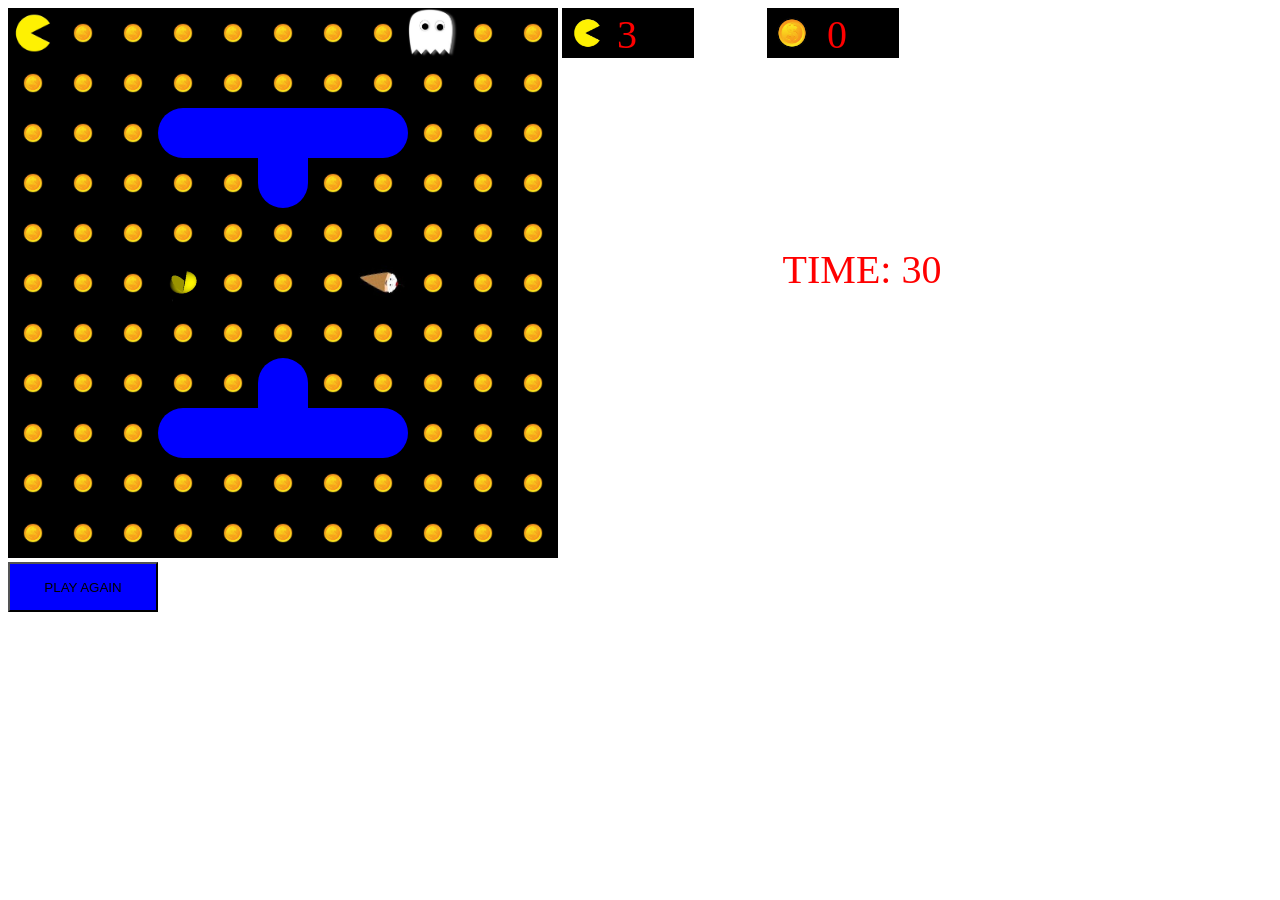
<file: pacman/index.html>
<html>
<head>
<title>Pacman</title>
<style>
button {
	background-color: blue;
	color: black;
	width: 150px;
	height: 50px;
}
</style>
</head>
<body>
	<canvas id="canvas" width="550" height="550"></canvas>
	<canvas id="canvas2" width="600" height="550"></canvas>
	<img id="pacman" src="pacman2.jpeg">
	<img id="pacmanLife" src="pacmanLife.jpeg">
	<img id="bad1" src="bad6.jpeg">
	<img id="coin" src="coin.jpeg">
	<img id="iceCream" src="ice-cream.jpeg">
	<button onclick="start()">PLAY AGAIN</button>
	<script src="jquery.js"></script>
	<script src="pacman.js"></script>
</body>
</html>
<html>
</file>
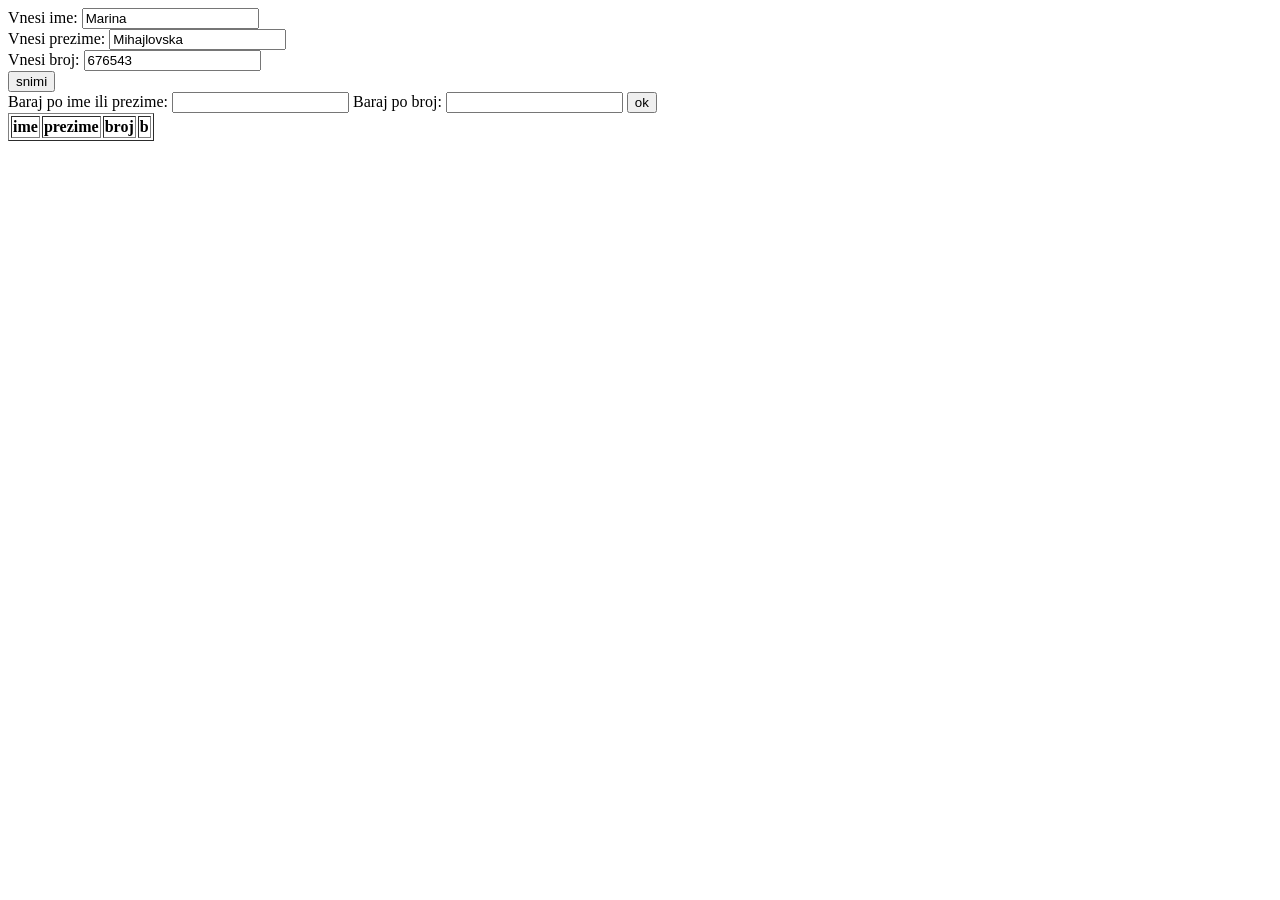
<file: imenik.html>
<html>
	<head>
		<title>Telefonski imenik</title>
	</head>
	<body>
		Vnesi ime:
		<input type="text" id="i" value="Marina"/><br>
		Vnesi prezime:
		<input type="text" id="p" value = "Mihajlovska"/><br>
		Vnesi broj:
		<input type="text" id="b" value ="676543" /><br>
		<input type="button" value = "snimi" onclick = "konstrukcija();"/>
		</br>
		Baraj po ime ili prezime:
		<input type="text" id ="filter"/>
		Baraj po broj:
		<input type="text" id ="filterBr"/>
		<input type="button" value = "ok" onclick = "filtrira();"/>

<table border="1">
<tr><th>ime</th><th>prezime</th><th>broj</th><th>b</th></tr>
<tbody id="redicite"></tbody>
</table>		
		<script>
			
			var prethodnoSnimeno = localStorage.snimenoto;
			imenik = prethodnoSnimeno ? JSON.parse(prethodnoSnimeno) : [];

			function konstrukcija(){
				var ime = val('i');
				var prezime = val('p');
				var broj = val('b');
				
				var podatoci = {imeto:ime || '?',prezimeto:prezime || '?',brojot:broj || '?'};
				imenik.push(podatoci);
				snimi();
				precrtaj();
			}
			
			function elem(id){
				return document.getElementById(id);
				
			}
			
			function val(id){
				return elem(id).value;
			}

			function snimi() {
				localStorage.snimenoto = JSON.stringify(imenik);
			}

			function precrtaj() {
				var html = '';
				for (var i = 0; i < imenik.length; i++) {
					var pr = imenik[i];
					html += prikazi(i,pr);
				}
				elem('redicite').innerHTML = html;
			}

			function td(s) { 
				return '<td>' + s + '</td>';
			}

			function prikazi(i,pr){
				var brisiDugme = ' <button onclick="brisi(' + i + ');">x</button>';
				return '<tr>' + td(pr.imeto) + td(pr.prezimeto)+ td(pr.brojot)+ td(brisiDugme) + '</tr>';
			}
		
			function filtrira(){
				elem('redicite').innerHTML = '';
				var filter = val('filter');
				var filterBroj = val('filterBr');
				for(var j = 0; j < imenik.length;j++){
					var pr = imenik[j];
					var a = pr.prezimeto.substring(0,filter.length);
					var b = pr.brojot.substring(0,filterBroj.length);
					var c = pr.imeto.substring(0,filter.length);
					if((a == filter || c == filter) && b == filterBroj){
					elem('redicite').innerHTML += prikazi(j,pr);	
					}
				}
			}

			function brisi(n) {
				imenik.splice(n,1);	
				snimi();				
				precrtaj();
			}

			precrtaj();

		</script>
	</body>
</html>
</file>
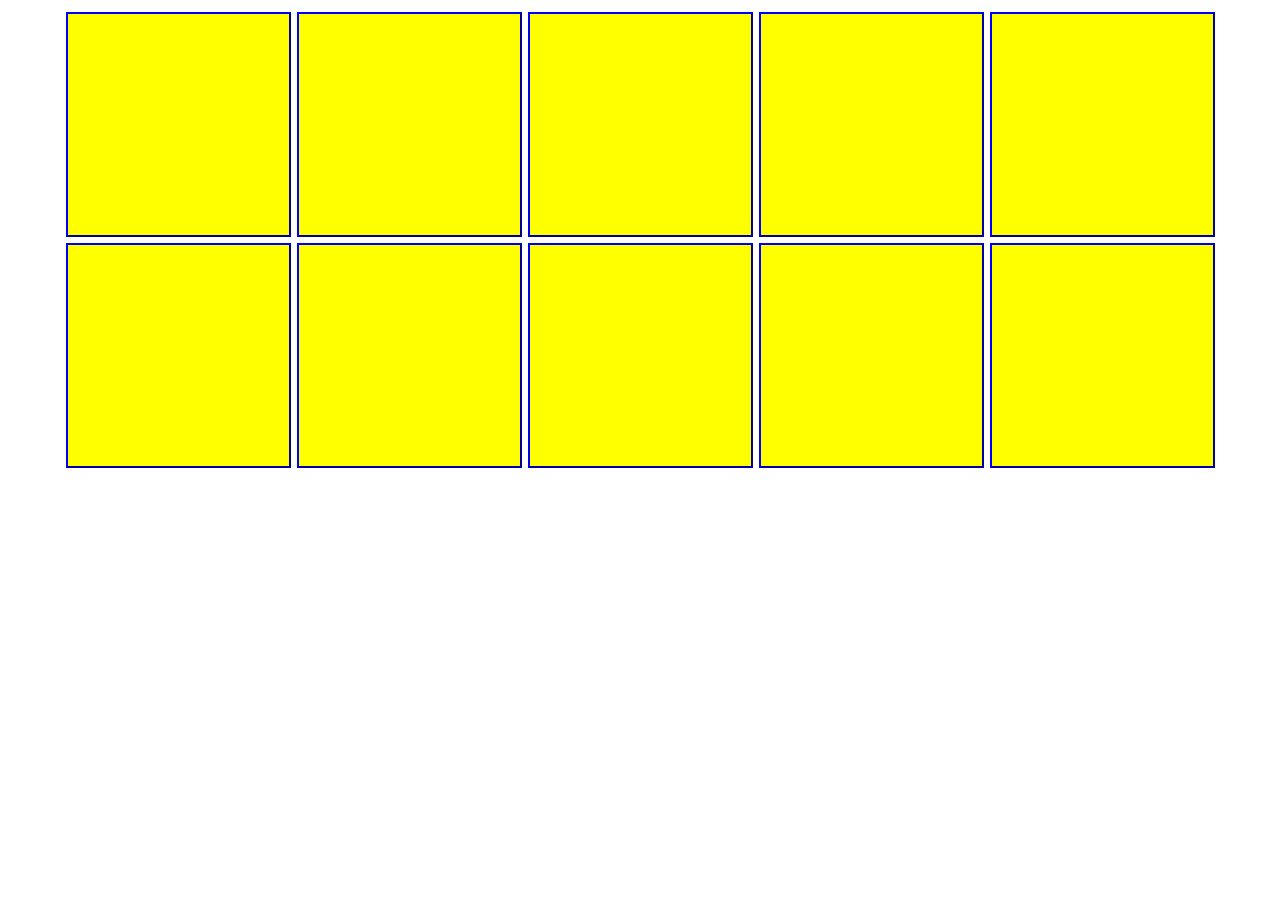
<file: Memory.html>
<html> 
	<head>
		<title>Memory</title>
		<style>
			button.d {
			width:225px;
			height:225px;
			margin:1px;		
			border-color:blue;
			background:yellow;
			color:red;
			
			}
			
		</style>
	</head>
	<body>
		<script language="javascript">

			function koePoleDaBrisi(pole){
				var broj = pole.id[1];
				if(broj == 1 || broj == 8){
					brisi("prvo","osmo");
	  		  	}else if(broj == 2 || broj == 4){
   					brisi("vtoro","cetvrto");	
  				}else if(broj == 3 || broj == 7){
   					brisi("treto","sedmo");	
  				}else if(broj == 5 || broj == 9 ){
   					brisi("petto","deveto");	
  				}else{
  					brisi("sesto","deseto");	
  				}
			}
	
			function brisi(pole1,pole2){
				document.getElementById(pole1).innerHTML = '';
				document.getElementById(pole2).innerHTML = '';
			}		
			
			var prethodno = null;
			var vkupno = 0;
			function klikna(dugme) {
				var broj = dugme.id[1];
  				var slika;
  				if(broj == 1 || broj == 8){
					slika=5;
  				}else if(broj == 2 || broj == 4){
   					slika=6;
  				}else if(broj == 3 || broj == 7){
   					slika=7;
  				}else if(broj == 5 || broj == 9 ){
   					slika=8;
  				}else{
  					slika=10;
  				}	
  				dugme.innerHTML='<img src="slika' + slika + '.jpeg">';
   
  				if (prethodno != null) {
  					if (dugme.innerHTML == prethodno.innerHTML){
						function iscezniSega(){
							koePoleDaBrisi(dugme);	
						}
						setTimeout(iscezniSega,500);
						vkupno = vkupno + 1;
						if(vkupno == 5){
							alert('Cestitki, ja pominavte stazata');
							meni();						
						} else {
							function kraj() {
					  			alert('Vi istece vremeto, obidete se povtorno');
								restart();					  		}
							setTimeout(kraj, 30000);
						}
  					} else {
	  	    				var d2 = prethodno;
  						var d1 = dugme;
  	    					function zatvori() {
					  	      d1.innerHTML='';
					  	      d2.innerHTML='';
					  	}
  	    					setTimeout(zatvori, 500);
				  	}
						prethodno = null;	
  				} else {
    					prethodno = dugme;
  				}
			}
		</script>
<table align="center">
<tr>
	
	<td id = "prvo"> <button id="b1"   class="d"  onclick="klikna(this)"> </button> </td>
	<td id = "vtoro"> <button id="b2"   class="d"  onclick="klikna(this)"> </button> </td>
	<td id = "treto"> <button id="b3"   class="d"  onclick="klikna(this)"> </button> </td>
	<td id = "cetvrto"> <button id="b4"   class="d"  onclick="klikna(this)"> </button> </td>
	<td id = "petto"> <button id="b5"   class="d"  onclick="klikna(this)"> </button> </td>
</tr>
<tr>
	<td id = "sesto"> <button id="b6"   class="d"  onclick="klikna(this)"> </button> </td>
	<td id = "sedmo"> <button id="b7"   class="d"  onclick="klikna(this)"> </button> </td>
	<td id = "osmo"> <button id="b8"   class="d"  onclick="klikna(this)"> </button> </td>
	<td id = "deveto"> <button id="b9"   class="d"  onclick="klikna(this)"> </button> </td>
	<td id = "deseto"> <button id="b0"  class="d"  onclick="klikna(this)"> </button> </td>

</tr></table>	
        <div id="d1"></div>		
	<div id="d2"></div>
	<div id="d3"></div>
	<div id="d4"></div>
	<div id="d5"></div>		
	<div id="d6"></div>
	<div id="d7"></div>
	<div id="d8"></div>
	<div id="d9"></div>
	<div id="d10"></div>			
	</body>
</html>
</file>
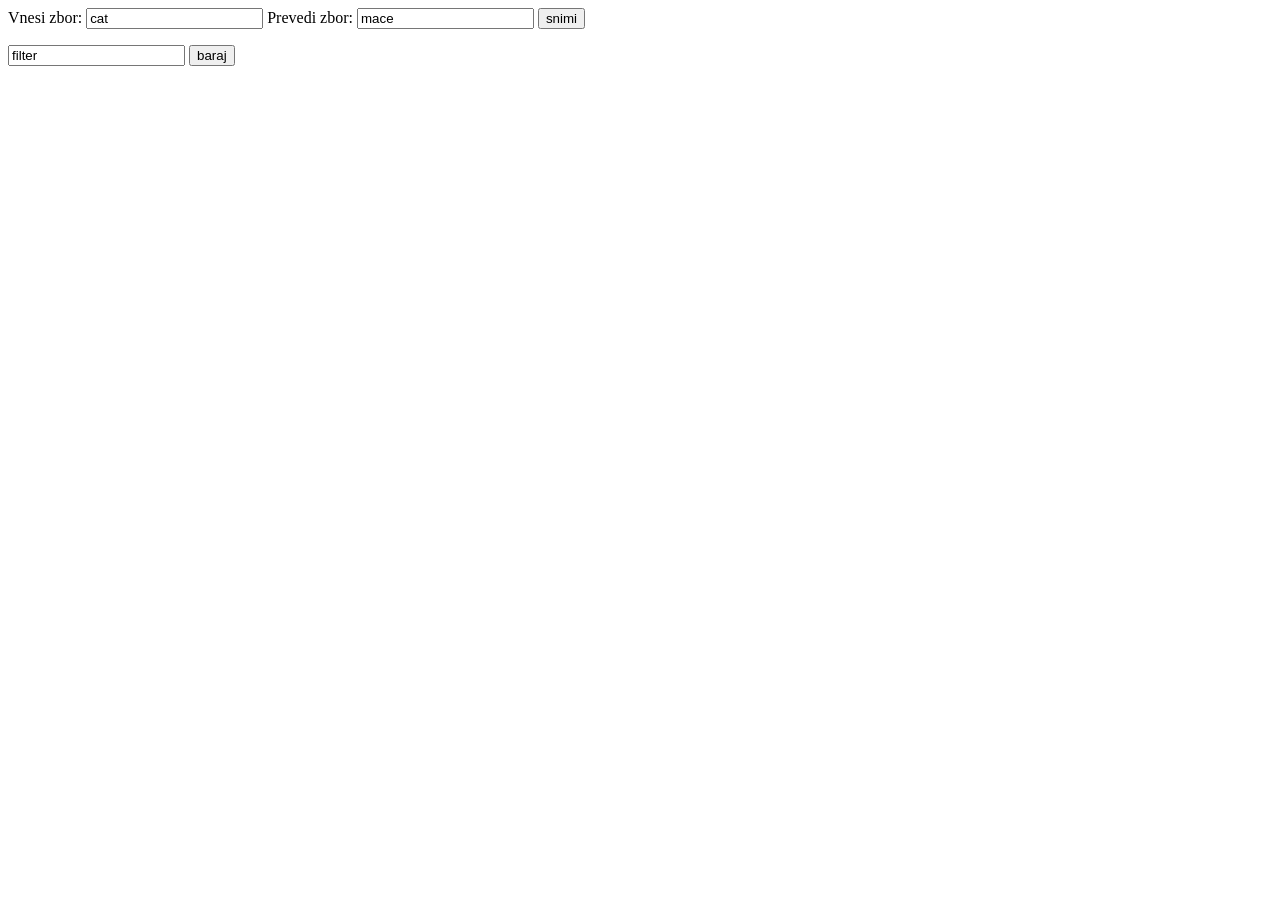
<file: recnik.html>
<html>
	<head>
		<title>Recnik</title>
	</head>
	<body>
		<form>
			Vnesi zbor:
			<input type="text" value="cat" id="angliski"/>
			Prevedi zbor:
			<input type="text" value="mace" id="makedonski"/>
			<input type="button" value="snimi" onclick="dodaj();"/>	
		</form>
		<form>
			<input type="text" value ="filter" id="filter"/>
			<input type="button" value="baraj" onclick="filtrira();"/>
		</form>	
		<form>
			<div id="pole">
		</form>	
		<script>
			
			var prethodnoSnimeno = localStorage.snimeno;

			recnik = prethodnoSnimeno ? JSON.parse(prethodnoSnimeno) : [];

			function dodaj(){
				var vnesenZbor = document.getElementById('angliski').value;
				var prevedenZbor = document.getElementById('makedonski').value;
				var prevod = {vneseniotZbor:vnesenZbor,prevedeniotZbor:prevedenZbor};
				recnik.push(prevod);
				snimi();
				prikazi();
			}		
			

			function snimi() {
				localStorage.snimeno = JSON.stringify(recnik);
			}

			function prikazi() {
				var html = '';
				for (var i=0; i < recnik.length; i++) {
					var z = recnik[i];
					if (z) {
						var redica = z.vneseniotZbor + '-' + z.prevedeniotZbor;
						var brisiDugme = ' <button onclick="brisi(' + i + ');">x</button>';					
						html += '<p>' + redica + brisiDugme + '</p>';
					}
				}
				document.getElementById('pole').innerHTML = html;
			}
					
			function filtrira(){
				var html ='';
				var filter = document.getElementById('filter').value;
				for(var i = 0; i < recnik.length; i++){
					var z = recnik[i];
					if (z) {
						if(recnik[i].vneseniotZbor == filter || recnik[i].prevedeniotZbor == filter){
							var redica = z.vneseniotZbor + '-' + z.prevedeniotZbor;
							var brisiDugme = ' <button onclick="brisi(' + i + ');">x</button>';					
							html = '<p>' + redica + brisiDugme + '</p>';
							document.getElementById('pole').innerHTML = html;	
						}
					}
				}
			}

			function brisi(n) {
				delete recnik[n];
				snimi();				
				prikazi();
			}
			prikazi();
			
		</script>
	</body>		
</html>
</file>
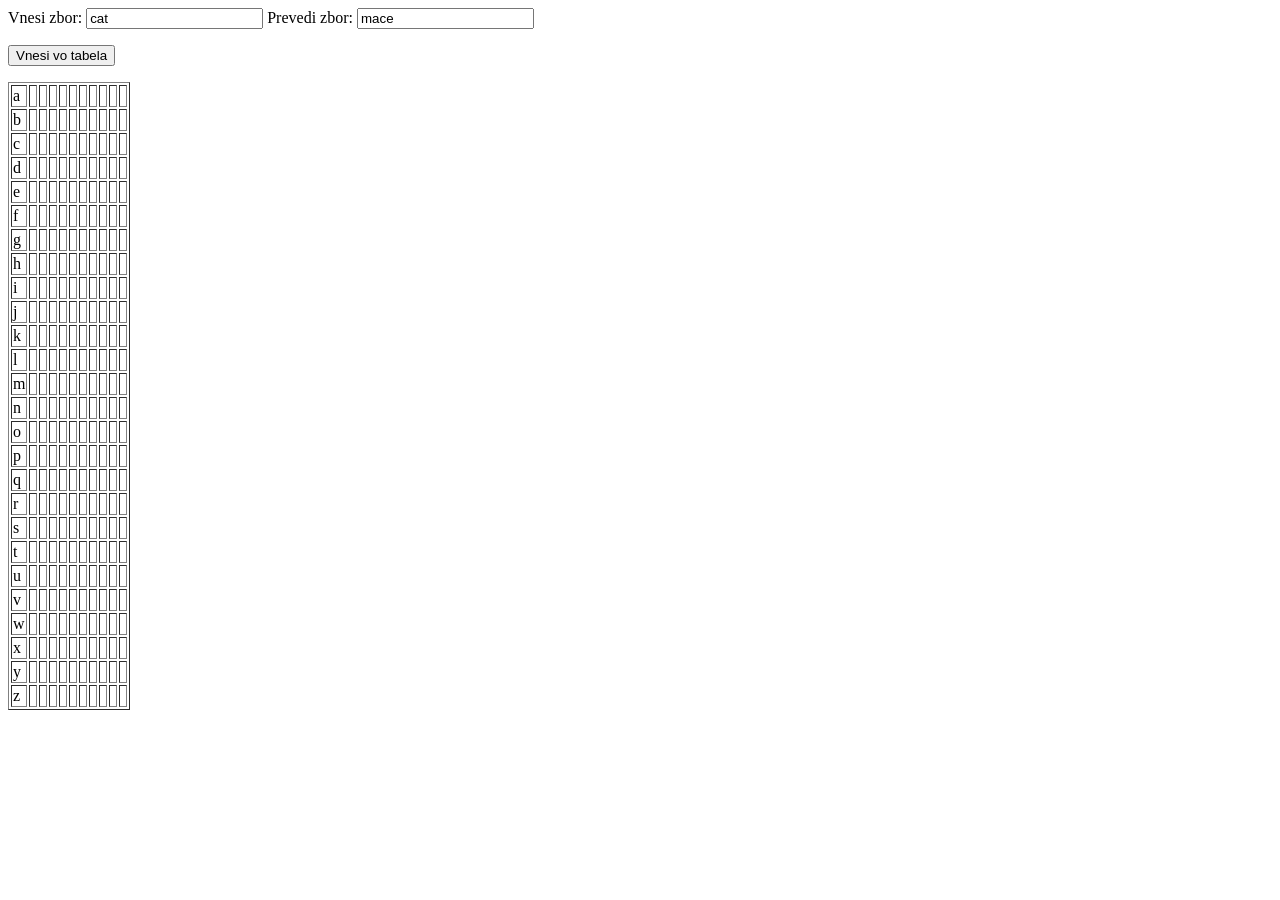
<file: recnik2.html>
<html>
	<head>
		<title>Recnik po azbucen redosled</title>
	<head>
	<body>
		<form>
			Vnesi zbor:
			<input type="text" value="cat" id="makedonskiZbor"/>
			Prevedi zbor:
			<input type="text" value="mace" id="angliskiZbor"/>
		</form>
		<form>
			<input type="button" value="Vnesi vo tabela" onclick="prevedi();"/>
		</form>	
		<form>
			<div id="mesto">
		</form>	
		<script>
			function tabela1(){
				document.write('<table border="1">');
				for(var bukva = 97;bukva < 123;bukva++){	
					document.write('<tr>');
					document.write('<td>' + String.fromCharCode(bukva) + '</td>');	
					for(var kol = 0;kol < 10;kol++){
						var id = 'pole_' + String.fromCharCode(bukva) +'_' + kol;
						var pole = '<td id="' + id + '">&nbsp</td>';
						document.write(pole);
					}
					document.write('</tr>');
					
				}
				document.write('</table>');
			}
			var prethodnoSnimeno = localStorage.snimenoto;
			prevodi = prethodnoSnimeno ? JSON.parse(prethodnoSnimeno) : [];
			
			function prevedi(){
				 var vnesenZbor = document.getElementById('makedonskiZbor').value;
				 var prevedenZbor = document.getElementById('angliskiZbor').value;
				 var prevod = {vneseniotZbor:vnesenZbor,prevedeniotZbor:prevedenZbor};
				 prevodi.push(prevod);
				 snimi();
				 prikazi();
			}

			function snimi() {
				localStorage.snimenoto = JSON.stringify(prevodi);
			}

			function htmlZaPrevod(pr, broj) {
				var redica =  pr.vneseniotZbor + '-' + pr.prevedeniotZbor;
				var brisiDugme = ' <button onclick="brisi(' + broj + ');">x</button>';					
				return redica + brisiDugme;
			}

			function prikazi() {
				var koloni = {};
				for (var i = 0; i < prevodi.length; i++) {
					var pr = prevodi[i];
					proveri(pr, i, koloni);
				}
			}
			
			function proveri(pr, broj, koloni){
				var bukva = pr.vneseniotZbor[0];
				var kol = koloni[bukva] || 0;
				koloni[bukva] = kol + 1;
				document.getElementById('pole_'+bukva+'_'+kol).innerHTML = htmlZaPrevod(pr, broj);
			}

			function brisi(n) {
				prevodi.splice(n,1);	
				snimi();				
				prikazi();
			}

		tabela1();
		prikazi();
		
		</script>
	</body>		
</html>
</file>
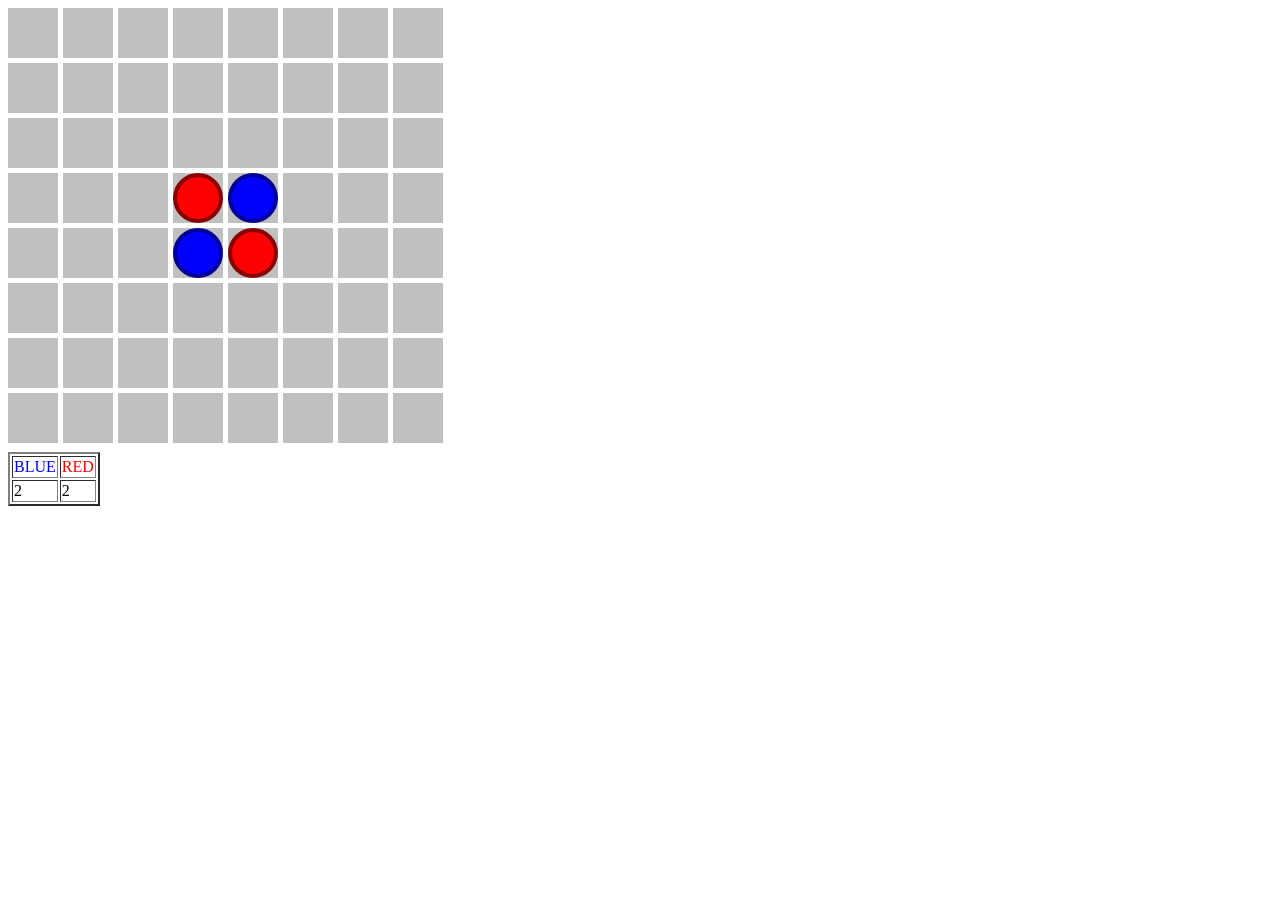
<file: reversi.html>
<html>
		<canvas id="platno" width="440" height="440">
		</canvas>
		<canvas id="platno2" width="800" height="440">
		</canvas>
		<table border="2">
			<tr>
				<td><font color="blue">BLUE</font></td>
				<td><font color="red">RED</font></td>
			</tr>
			<tr>
				<td id="rezSini">2</td>
				<td id="rezCrveni">2</td>	
			</tr>
		</table>
		<script>
var c = document.getElementById('platno');
function klikna(e) {
var x = e.clientX - 8; 
var y = e.clientY - 8;
var kol = Math.floor(x / 55);
var red = Math.floor(y / 55);
sinoIliCrveno(red, kol);
}
c.onmousedown = klikna;
			
			function nacrtaj(red, kol){
				var ctx = c.getContext('2d');
				if(polinja[red][kol] == 0){
					nacrtajPravoagolnik(red, kol, ctx);
				}else if(polinja[red][kol] == 1){
					nacrtajPravoagolnik(red, kol, ctx);
					nacrtajKrug(red, kol, ctx, 'blue', '#000099');
				} else {
					nacrtajPravoagolnik(red, kol, ctx);
					nacrtajKrug(red, kol, ctx, 'red', '#880000');
					
				}
			}

			function nacrtajPravoagolnik(red, kol, ctx){
				ctx.fillStyle = 'silver';
				ctx.fillRect(kol * 55,  red * 55,  50 ,  50);
			}
			
			function nacrtajKrug(red, kol, ctx, boja, granica){
				ctx.beginPath();
     				ctx.arc((kol * 55)+25,  (red * 55)+25,  23,  0,  2 * Math.PI);
      				ctx.fillStyle = boja;
      				ctx.fill();
      				ctx.lineWidth = 4;
      				ctx.strokeStyle = granica; 
      				ctx.stroke();
			}
	
			function vrti(){
				for(var red = 0;red < 8;red++){
					polinja[red] = [];
					for(var kol = 0;kol < 8;kol++){
						dajVrednost(red, kol);
						nacrtaj(red, kol);
					}
				}
			}
			var boja = 1;
			function sinoIliCrveno(red, kol){
				if(polinja[red][kol] == 0){
					if(boja == 1){
						akoBojaESina(red,kol);
					} else if(boja == 2){
						akoBojaECrvena(red,kol);
					}
				}
				vrednostiKraj(red, kol);
			}
			function akoBojaESina(red,kol){
				if(moziDaMrdni()){
					povikuvaSino(red, kol);
					if(polinja[red][kol] == 1){
						boja = 2;
					}else{
						boja = 1;
					}
					if(barajPraznoPole()){
						if(!moziDaMrdni()){
							alert('crvenite ne mozat da mrdnat, na red se sinite.');
							boja = 1;
							if(!moziDaMrdni()){
							vrednostiZaglaviKraj(red,kol);
							}
						}
					}
				}
			}
			function akoBojaECrvena(red,kol){
				if(moziDaMrdni()){
					povikuvaCrveno(red, kol);
					if(polinja[red][kol] == 2){
						boja = 1;
					}else{
						boja = 2;
					}
					if(barajPraznoPole()){
						if(!moziDaMrdni()){
							alert('sinite ne mozat da mrdnat, na red se crvenite.');
							boja = 2;
							if(!moziDaMrdni()){
								vrednostiZaglaviKraj(red,kol);
							}
						}
					}
				}
			}
			function barajPraznoPole(){
				for(var redica = 0;redica < 8;redica++){
					for(var kolona = 0;kolona < 8; kolona++){
						if(polinja[redica][kolona] == 0){
							return true;
						}
					}
				}
			}
			
			function moziDaMrdni(){
				for(var redica = 0;redica < 8;redica++){
					for(var kolona = 0;kolona < 8; kolona++){
						if(polinja[redica][kolona] == 0){
							if(boja == 1){
								if(proverkaKoloni(redica,kolona,1,2) || proverkaRedici(redica,kolona,1,2) || proverkaDijagonali(redica,kolona,1,2)){
									return true;
								}
							} else {
								if(proverkaKoloni(redica,kolona,2,1) || proverkaRedici(redica,kolona,2,1) || proverkaDijagonali(redica,kolona,2,1)){
									return true;
								}
							}
						}			
					}
				}	
			}
			function povikuvaSino(red, kol){
				redici(red, kol, 1, 2);
				koloni(red, kol, 1, 2);
				dijagonali(red, kol, 1, 2);
				
			}
	
			function povikuvaCrveno(red, kol){
				redici(red, kol, 2, 1);
				koloni(red, kol, 2, 1);
				dijagonali(red, kol, 2, 1);
			}

			function vrednostiKraj(red, kol){
				var c2 = document.getElementById('platno2');
				var ctx2 = c2.getContext('2d');
				var x = c2.width / 2;
				var y = c2.height / 2;
				ctx2.font = '30pt Calibri';
				ctx2.textAlign = 'center';
				ctx2.fillStyle = 'blue';
				kraj(red, kol, ctx2, x, y);
			}

			function vrednostiZaglaviKraj(red,kol){
				var c2 = document.getElementById('platno2');
				var ctx2 = c2.getContext('2d');
				var x = c2.width / 2;
				var y = c2.height / 2;
				ctx2.font = '30pt Calibri';
				ctx2.textAlign = 'center';
				ctx2.fillStyle = 'blue';
				zaglaviKraj(red, kol, ctx2, x, y)
			}
			function kraj(red, kol, ctx2, x, y){
				var brojSini = 0;
				var brojCrveni = 0;
				for(var red = 0; red < 8;red++){
					for(var kol = 0; kol < 8;kol++){
						if(polinja[red][kol] == 1){
							brojSini++;
						}else if(polinja[red][kol] == 2){
							brojCrveni++;
						}
					}	
				} 
				document.getElementById('rezSini').innerHTML=brojSini;
				document.getElementById('rezCrveni').innerHTML=brojCrveni;
				proverkaZaPobeda(ctx2, x, y, brojSini, brojCrveni);
			}
			function zaglaviKraj(red, kol, ctx2, x, y){
				var brojSini = 0;
				var brojCrveni = 0;
				for(var red = 0; red < 8;red++){
					for(var kol = 0; kol < 8;kol++){
						if(polinja[red][kol] == 1){
							brojSini++;
						}else if(polinja[red][kol] == 2){
							brojCrveni++;
						}
					}	
				} 
				document.getElementById('rezSini').innerHTML=brojSini;
				document.getElementById('rezCrveni').innerHTML=brojCrveni;
				zaglaviPobeda(ctx2, x, y, brojSini, brojCrveni);
			}
			function proverkaZaPobeda(ctx2, x, y, brojSini, brojCrveni){
				if(brojSini + brojCrveni == 64){
					if(brojSini > brojCrveni){
						ctx2.fillText('CONGRATULATION, BLUE WINS!',  x,  y);
					} else if(brojSini < brojCrveni){
						ctx2.fillText('CONGRATULATION, RED WINS!',  x,  y);
					} else {
						ctx2.fillText('DRAW',  x,  y);
					}
				} 
			}
			
			function zaglaviPobeda(ctx2, x, y, brojSini, brojCrveni){
				if(brojSini + brojCrveni < 64){
					if(brojSini > brojCrveni){
						ctx2.fillText('BLUE WINS!',  x,  y);
					} else if((brojSini < brojCrveni)){
						ctx2.fillText('RED WINS!',  x,  y);
					}else {
						ctx2.fillText('DRAW',  x,  y);
					}
				} 
			}

			function dajVrednost(red, kol){
				if(red == 3 && kol == 3 || red == 4 && kol == 4){
					polinja[red][kol] = 2;
				} else if(red == 3 && kol == 4 || red == 4 && kol == 3){
					polinja[red][kol] = 1;
				} else {
					polinja[red][kol] = 0;
				}
			}
			
			function redici(red, kol, boja1, boja2){
				if(red == 0){
					barajRedica(red, kol, 0, 8, 1, -1, boja1, boja2);
				}else if(red == 7){
					barajRedica(red, kol, 0, 8, -1, 1, boja1, boja2);
				}else{
					barajRedica(red, kol, 0, 8, 1, -1, boja1, boja2);
					barajRedica(red, kol, 0, 8, -1, 1, boja1, boja2);
				}
			}
			function proverkaRedici(redica,kolona,boja1,boja2){
				var r;
				if(redica == 0){
					if(moziRedica(redica, kolona, 0, 8, 1, boja1, boja2)){
						r = true;
					}
				}else if(redica == 7){
					if(moziRedica(redica, kolona, 0, 8, -1, boja1, boja2)){
						r = true;
					}
				}else{
					if(moziRedica(redica, kolona, 0, 8, 1, boja1, boja2)){
						r = true;
					}
					if(moziRedica(redica, kolona, 0, 8, -1, boja1, boja2)){
						r = true;
					}
				}
				if(r == true){
					return true;
				}
			}
			function koloni(red, kol, boja1, boja2){
				if(kol == 0){
					barajKolona(red, kol, 0, 8, 1, -1, boja1, boja2);
				}else if(kol == 7){
					barajKolona(red, kol, 0, 8, -1, 1, boja1, boja2);
				}else{
					barajKolona(red, kol, 0, 8, 1, -1, boja1, boja2);
					barajKolona(red, kol, 0, 8, -1, 1, boja1, boja2);
				}
			}
			
			function proverkaKoloni(redica,kolona,boja1,boja2){
				var k;
				if(kolona == 0){
					if(moziKolona(redica, kolona, 0, 8, 1, boja1, boja2)){
						k = true;
					}
				}else if(kolona == 7){
					if(moziKolona(redica, kolona, 0, 8, -1, boja1, boja2)){
						k = true;
					}
				}else{
					if(moziKolona(redica, kolona, 0, 8, 1, boja1, boja2)){
						k = true;
					}
					if(moziKolona(redica, kolona, 0, 8, -1, boja1, boja2)){
						k = true;
					}
				}
				if(k == true){
					return true;
				}
			}
	
			function dijagonali(red, kol, boja1, boja2){
				if(red == 0 && kol == 0){
					barajSporednaDijagonala(red, kol, 0, 8, 1, -1, boja1, boja2);
				} else if(red == 7 && kol == 7){
					barajSporednaDijagonala(red, kol, 0, 8, -1, 1, boja1, boja2);
				}else if(red == 0 && kol == 7){
					barajGlavnaDijagonala(red, kol, 0, 8, 1, -1, boja1, boja2);
				} else if(red == 7 && kol == 0){
					barajGlavnaDijagonala(red, kol, 0, 8, -1, 1, boja1, boja2);
				} else if(red == 0){
					barajSporednaDijagonala(red, kol, 0, 8, 1, -1, boja1, boja2);
					barajGlavnaDijagonala(red, kol, 0, 8, 1, -1, boja1, boja2);
				}else if(red == 7){
					barajSporednaDijagonala(red, kol, 0, 8, -1, 1, boja1, boja2);
					barajGlavnaDijagonala(red, kol, 0, 8, -1, 1, boja1, boja2);
				}else if(kol == 0){
					barajSporednaDijagonala(red, kol, 0, 8, 1, -1, boja1, boja2);
					barajGlavnaDijagonala(red, kol, 0, 8, -1, 1, boja1, boja2);
				}else if(kol == 7){
					barajSporednaDijagonala(red, kol, 0, 8, -1, 1, boja1, boja2);
					barajGlavnaDijagonala(red, kol, 0, 8, 1, -1, boja1, boja2);
				}else{	
					barajSporednaDijagonala(red, kol, 0, 8, 1, -1, boja1, boja2);
					barajSporednaDijagonala(red, kol, 0, 8, -1, 1, boja1, boja2);
					barajGlavnaDijagonala(red, kol, 0, 8, 1, -1, boja1, boja2);
					barajGlavnaDijagonala(red, kol, 0, 8, -1, 1, boja1, boja2);
				}
			}
			
			function proverkaDijagonali(redica,kolona,boja1,boja2){
				var sd;
				var gd;	
				if(redica == 0 && kolona == 0){
					if(moziSporednaDijagonala(redica, kolona, 0, 8, 1, -1, boja1, boja2)){
						sd = true;
					}
				} else if(redica == 7 && kolona == 7){
					if(moziSporednaDijagonala(redica, kolona, 0, 8, -1, 1, boja1, boja2)){
						sd = true;
					}
				}else if(redica == 0 && kolona == 7){
					if(moziGlavnaDijagonala(redica, kolona, 0, 8, 1, -1, boja1, boja2)){
						gd = true;
					}
				} else if(redica == 7 && kolona == 0){
					if(moziGlavnaDijagonala(redica, kolona, 0, 8, -1, 1, boja1, boja2)){
						gd = true;
					}
				} else if(redica == 0){
					if(moziSporednaDijagonala(redica, kolona, 0, 8, 1, -1, boja1, boja2)){
						sd = true;
					}
					if(moziGlavnaDijagonala(redica, kolona, 0, 8, 1, -1, boja1, boja2)){
						gd = true;
					}	
				}else if(redica == 7){
					if(moziSporednaDijagonala(redica, kolona, 0, 8, -1, 1, boja1, boja2)){
						sd = true;
					}
					if(moziGlavnaDijagonala(redica, kolona, 0, 8, -1, 1, boja1, boja2)){
						gd = true;
					}
				}else if(kolona == 0){
					if(moziSporednaDijagonala(redica, kolona, 0, 8, 1, -1, boja1, boja2)){
						sd = true;
					}
					if(moziGlavnaDijagonala(redica, kolona, 0, 8, -1, 1, boja1, boja2)){
						gd = true;
					}
				}else if(kolona == 7){
					if(moziSporednaDijagonala(redica, kolona, 0, 8, -1, 1, boja1, boja2)){
						sd = true;
					}
					if(moziGlavnaDijagonala(redica, kolona, 0, 8, 1, -1, boja1, boja2)){
						gd = true;
					}
				}else{	
					if(moziSporednaDijagonala(redica, kolona, 0, 8, 1, -1, boja1, boja2)){
						sd = true;
					}
					if(moziSporednaDijagonala(redica, kolona, 0, 8, -1, 1, boja1, boja2)){
						sd = true;
					}
					if(moziGlavnaDijagonala(redica, kolona, 0, 8, 1, -1, boja1, boja2)){
						gd = true;
					}
					if(moziGlavnaDijagonala(redica, kolona, 0, 8, -1, 1, boja1, boja2)){
						gd = true;
					}
				}
				if(sd == true || gd == true){
					return true;
				}
			}
				
			function barajKolona(red, kol, broj1, broj2, b1, b2, boja1, boja2){
				if(polinja[red][kol+b1] == boja2){
					var k = kol + b1;
					while(polinja[red][k] == boja2 && (k != 7 && k != 0)){
						k+=b1;
					}
					polniKolona(red, kol, k, b2, boja1);
				}else {
					if(boja == 1){
						boja = 2;
					} else {
						boja = 1;
					}
					
				}
			}
			function polniKolona(red, kol, k, b2, boja1, kolona){
				if(polinja[red][k] == boja1){
					polinja[red][kol] = boja1;
					nacrtaj(red, kol);
					while(k != kol){
						k+=b2;
						polinja[red][k] = boja1;
						nacrtaj(red, k);
					}
				} 
			}

			function barajRedica(red, kol, broj1, broj2, b1, b2, boja1, boja2){
				if( polinja[red + b1][kol] == boja2){
					var r = red + b1;
					while(polinja[r][kol] == boja2 && (r != 7 && r != 0)){
						r+=b1;
					}
					polniRedica(red, kol, r, b2, boja1);
				}else {
					if(boja == 1){
						boja = 2;
					} else {
						boja = 1;
					}
				}			
			}
			
			function polniRedica(red, kol, r, b2, boja1, redica){
				if(polinja[r][kol] == boja1){
					polinja[red][kol] = boja1;
					nacrtaj(red, kol);
					while(r != red){
						r+=b2;
						polinja[r][kol] = boja1;
						nacrtaj(r, kol);
					}
				}
			}
			
			function barajSporednaDijagonala(red, kol, broj1, broj2, b1, b2, boja1, boja2){
				if( polinja[red + b1][kol+b1] == boja2){
					var r = red + b1;
					var k = kol + b1;
					while(polinja[r][k] == boja2 && ((r != 7 && r != 0) && (k != 7 && k != 0))){
						r+=b1;
						k+=b1; 
					}
					polniSporednaDijagonala(red, kol, r, k, b2, boja1);
				}else{
					if(boja == 1){
						boja = 2;
					} else {
						boja = 1;
					}
				} 	
			}
			
			function polniSporednaDijagonala(red, kol, r, k, b2, boja1){
				if(polinja[r][k] == boja1){
					polinja[red][kol] = boja1;
					nacrtaj(red, kol);
					while((r != red) && (k != kol)){
						k+= b2;
						r+=b2;
						polinja[r][k] = boja1;
						nacrtaj(r, k);
					}
				}
			}

			function barajGlavnaDijagonala(red, kol, broj1, broj2, b1, b2, boja1, boja2){ 
				if(polinja[red + b1][kol + b2] == boja2){
					var r = red + b1;
					var k = kol + b2;
					while(polinja[r][k] == boja2 && ((r != 7 && r != 0) && (k != kol))){
                                              	r+=b1;
						k+= b2;
					}
					polniGlavnaDijagonala(red, kol, r, k, b1, b2, boja1);
				}else{
					if(boja == 1){
						boja = 2;
					} else {
						boja = 1;
					}
				} 	
			}	
			function polniGlavnaDijagonala(red, kol, r, k, b1, b2, boja1){
				if(polinja[r][k] == boja1){
					polinja[red][kol] = boja1;
					nacrtaj(red, kol);
					while((r != red ) && (k != kol)){
						r+=b2;
						k+=b1;
						polinja[r][k] = boja1;
						nacrtaj(r, k);
					}
				}
			}
					
			function moziRedica(red, kol, broj1, broj2, b1, boja1, boja2){
				if(polinja[red+b1][kol] == boja2){
					var r = red + b1;
					while(polinja[r][kol] == boja2 && (r != 7 && r != 0)){
						r+=b1;
					}
					if(polinja[r][kol] == boja1){
						return true;
					}
				} 
			}
			function moziKolona(red, kol, broj1, broj2, b1, boja1, boja2){
				if(polinja[red][kol+b1] == boja2){
					var k = kol + b1;
					while(polinja[red][k] == boja2 && (k != 7 && k != 0)){
						k+=b1;
					}
					if(polinja[red][k] == boja1){
						return true;
					}
				} 
			}
			function moziSporednaDijagonala(red, kol, broj1, broj2, b1, b2, boja1, boja2){
				if( polinja[red + b1][kol+b1] == boja2){
					var r = red + b1;
					var k = kol + b1;
					while(polinja[r][k] == boja2 && ((r != 7 && r != 0) && (k != 7 && k != 0))){
						r+=b1;
						k+=b1; 
					}
					if(polinja[r][k] == boja1){
						return true;
					}
				}	

			}
			function moziGlavnaDijagonala(red, kol, broj1, broj2, b1, b2, boja1, boja2){
				if(polinja[red + b1][kol + b2] == boja2){
					var r = red + b1;
					var k = kol + b2;
					while(polinja[r][k] == boja2 && ((r != 7 && r != 0) && (k != kol))){
                                              	r+=b1;
						k+= b2;
					}
					if(polinja[r][k] == boja1){
						return true;
					}
				}
			}

			polinja = [];
			vrti();
		</script>
	</body>
</html>
</file>
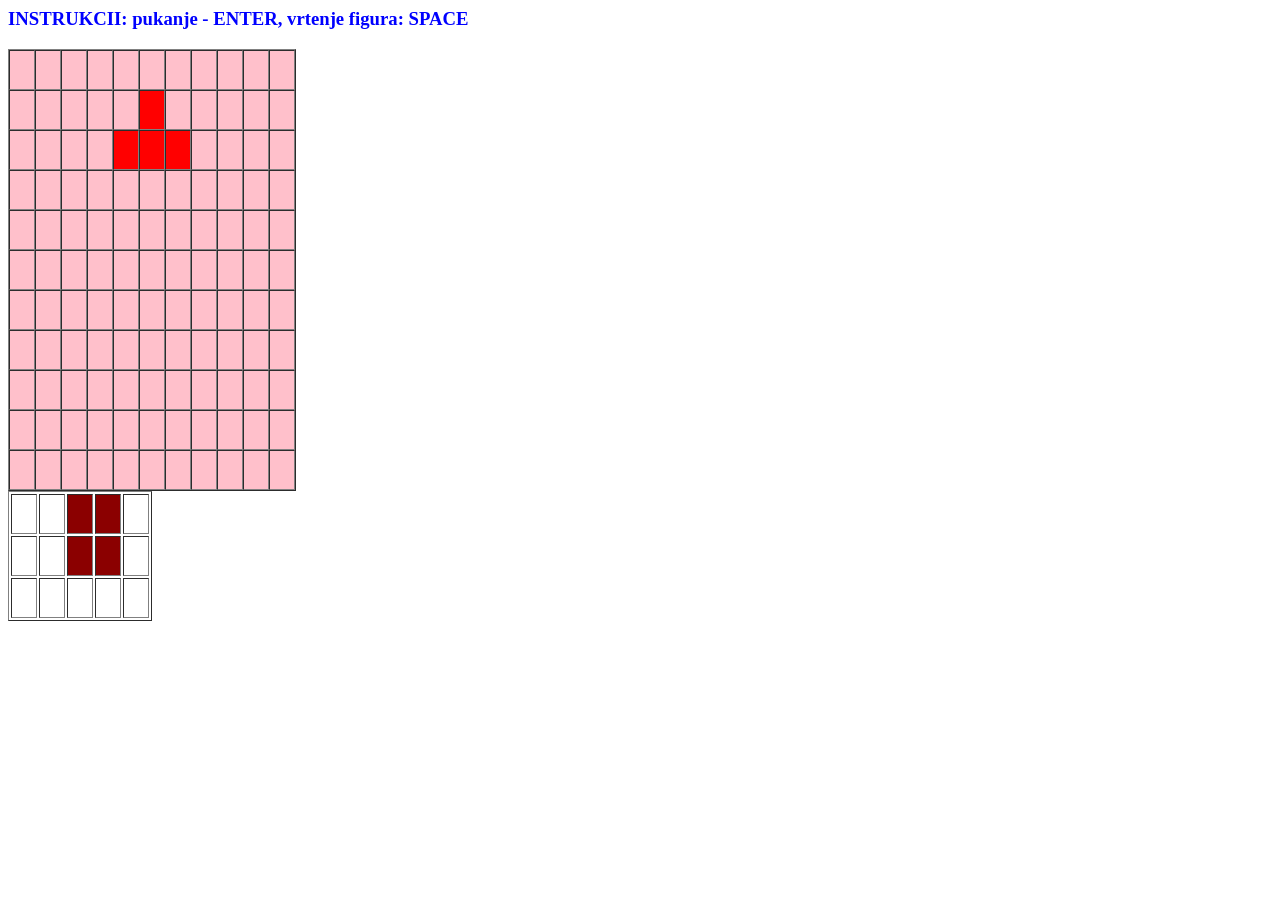
<file: Tetris.html>
<html>
	<head>
		<title>Tetris</title>

		<style type = "text/css">
			td.polno {

				background-color:red;
			}
			td.prazno {

				background-color:pink;
			}
			td.polno2 {

				background-color:darkred;
			}
			h3{
				color:blue;
			}	
		</style>	
	</head>
	<body>
		<h3>INSTRUKCII: pukanje - ENTER, vrtenje figura: SPACE</h3>
		<table border = "1" cellpadding = "10" cellspacing = "0">
		
		<script language = "javascript">
			
			function tabela(){
				for(var red = 0; red < golemina; red++){
					document.write('<tr>');
					for(var kol = 0; kol < golemina; kol++){
						var id = "pole_" + red + "_" + kol;
						var pole = '<td id="' + id + '">&nbsp;</td>';
						document.write(pole); 
					}	
					document.write('</tr>');
				}
			}

			function popolni(red,kol){
				var id = "pole_" + red + "_" + kol;
				document.getElementById(id).className = 'polno';
			}
			
			function isprazni(red,kol){
				var id = "pole_" + red + "_" + kol;
				document.getElementById(id).className = 'prazno';
			}

			function crtajFigura(koordinati){
				for(var i = 0; i < koordinati.length; i++){
					var koordinata = koordinati[i];				
					popolni(tekovnaRedica + koordinata[0] , tekovnaKolona + koordinata[1]);
				}
			}
			
			function tocka(){
				return [[0,0]];
			}
			
			function skali(){
				koordinatite = {
					gore: [[0,0],[1,-1],[1,0],[1,1]],
					desno: [[0,0],[1,0],[2,0],[1,1]],
					dolu: [[0,0],[0,-1],[0,1],[1,0]],
					levo: [[0,0],[1,0],[2,0],[1,-1]]
				};
				return koordinatite[nasoka];	
			}
			
			function linija(){
				if(nasoka == 'gore' || nasoka == 'dolu'){
					return [[0,0],[0,-1],[0,1],[0,2]];
				} else {
					return [[0,0],[1,0],[2,0],[3,0]];
				}				
			}

			function bukvaZ(){
				if(nasoka == 'gore' || nasoka == 'dolu'){
					return [[0,-1],[0,0],[1,0],[1,1]];
				} else {
					return [[0,1],[1,1],[1,0],[2,0]];
				}
			}
			
			function bukvaZObratna(){
				if(nasoka == 'gore' || nasoka == 'dolu'){	
					return [[0,1],[0,0],[1,0],[1,-1]];
				} else {
					return [[0,0],[1,0],[1,1],[2,1]];
				}
			}
	
			function bukvaG(){
				if(nasoka == 'gore'){
					return [[1,0],[1,-1],[1,1],[0,-1]];
				} else if(nasoka == 'desno'){
					return [[0,0],[0,1],[1,0],[2,0]];
				} else if(nasoka == 'dolu'){
					return [[0,0],[0,-1],[0,1],[1,1]];
				} else {
					return [[0,0],[1,0],[2,0],[2,-1]];
				}
			}

			function bukvaGObratna(){
				if(nasoka == 'gore'){
					return [[1,0],[1,-1],[1,1],[0,1]];
				} else if(nasoka == 'desno'){
					return [[2,0],[1,0],[0,0],[2,1]];
				} else if(nasoka == 'dolu'){
					return [[0,0],[0,-1],[0,1],[1,-1]];
				} else {
					return [[0,0],[0,-1],[1,0],[2,0]];
				}
			}
		
			function kvadrat(){
				return [[0,0],[0,1],[1,0],[1,1]];
			}

			function dveTocki(){
				return [[0,0],[1,0]];
			}	
			
			function voRedDaMrdni(red,kol){
				var koordinati = tekovnaFigura();
				for(var i = 0; i < koordinati.length; i++){
					var redica = koordinati[i][0] + red + tekovnaRedica;
					var kolona = koordinati[i][1] + kol + tekovnaKolona;
					if(!moziDaMrdni(redica , kolona)){
						return false;
					}
				}
				return true;
			}
			
			function zaglavi(){
				var koordinati = tekovnaFigura();
				for(var i = 0; i < koordinati.length; i++){
					var redica = koordinati[i][0] + tekovnaRedica;
					var kolona = koordinati[i][1] + tekovnaKolona;
					popolneti[redica][kolona] = true;
				}
			}

			function vmetniTocka(){
				var koordinati = tocka();
				var redica = koordinati[0][0] + tekovnaRedica;
				var kolona = koordinati[0][1] + tekovnaKolona;
				var i = golemina - 1;
				while(i >= redica){
					if(popolneti[i][kolona]){
						i--;
					} else {
						popolneti[i][kolona] = true;
						i = redica-1;
					}
				}
			}

			function puka(){
				if(figura == 'dveTocki'){
				var koordinati = dveTocki();
				for(var i = 0; i < koordinati.length; i++){
					var redica = koordinati[i][0] + tekovnaRedica;
					var kolona = koordinati[i][1] + tekovnaKolona;
				}
				var j = redica+1;
					while(!popolneti[j][kolona] && j < golemina){
						j++;
					}
					if(popolneti[j][kolona]){
						popolneti[j][kolona] = false;
					}
				}
	
			}

			function nadolu(){
				if(voRedDaMrdni(1,0)){
					tekovnaRedica++;
					precrtaj();
					
				} else if(tekovnaRedica > 0 ){
					if(figura != 'tocka' && figura != 'dveTocki'){
						zaglavi();
						polnaLinija();
						slednaFigura2();
						slednaFigura();
					} else if(figura == 'tocka'){
						vmetniTocka();
						polnaLinija();
						slednaFigura2();
						slednaFigura();
					} else if(figura == 'dveTocki'){
						slednaFigura2();
						slednaFigura();
					}
				} else {
					alert('kraj');
					pocetok();
				}
					
			}
			
			function levo(){
				if(voRedDaMrdni(0,-1)){
					tekovnaKolona--;
					precrtaj();
				}
			}

			function desno(){
				if(voRedDaMrdni(0,1)){
					tekovnaKolona++;
					precrtaj();
				}
			}

			function brisi(){
				for(var red = 0; red < golemina; red++){
					for(var kol = 0; kol < golemina; kol++){
						isprazni(red , kol);
					}
				}
			}
			
			function precrtaj(){
				
				brisi();
				crtajFigura(tekovnaFigura());
				crtajPopolneti();
			}
			
			function svrti() {
				if (nasoka == 'gore' && tekovnaRedica < golemina - 2) {
					nasoka = 'desno';
				} else if (nasoka == 'desno' && tekovnaKolona > 0) {
					nasoka = 'dolu';
				} else if (nasoka == 'dolu' && tekovnaRedica < golemina - 2) {
					nasoka = 'levo';
				} else if (nasoka == 'levo' && tekovnaKolona < golemina - 1) {
					nasoka = 'gore';
				}
				precrtaj();
			}

			function pocetok(){
				tekovnaRedica = 0;
				tekovnaKolona = 5; 
				nasoka = 'gore';
				figura = 'skali';
				popolneti = [];

				for(var red = 0; red < golemina;red++){
					var podniza = [];
					for(var kol = 0; kol < golemina;kol++){
						podniza[kol] = false;
					}
					popolneti[red] = podniza;
				}
				precrtaj();
			}
			
			function tekovnaFigura(){
				if(figura == 'skali'){
					return skali();
				} else if(figura == 'kvadrat'){	
					return kvadrat();
				} else if(figura == 'linija'){
					return linija();	
				} else if(figura == 'bukvaG'){
					return bukvaG();
				} else if(figura == 'bukvaZ'){
					return bukvaZ();
				} else if(figura == 'bukvaGObratna'){
					return bukvaGObratna();
				} else if(figura == 'bukvaZObratna'){
					return bukvaZObratna();
				} else if(figura == 'tocka'){
					return tocka();
				} else if(figura == 'dveTocki'){
					return dveTocki();
				}  
			}
			
			function slednaFigura(){
				nasoka = 'gore';
				tekovnaRedica = 0;
				tekovnaKolona = 5;
				if(figura == 'skali'){
					figura = 'kvadrat';
				} else if(figura == 'kvadrat'){	
					figura = 'linija';
				} else if(figura == 'linija'){
					figura = 'bukvaG';	
				} else if(figura == 'bukvaG'){
					figura = 'bukvaZ';
				} else if(figura == 'bukvaZ'){
					figura = 'bukvaGObratna';
				} else if(figura == 'bukvaGObratna'){
					figura = 'bukvaZObratna';
				} else if(figura == 'bukvaZObratna'){
					figura = 'tocka';	
				} else if(figura == 'tocka'){
				 	figura = 'dveTocki';
				} else if(figura == 'dveTocki'){
					figura = 'skali';
				} 
				precrtaj();
			}
				
			function crtajPopolneti(){
				for(var red = 0; red < golemina;red++){
					for(var kol = 0; kol < golemina;kol++){
						if(popolneti[red][kol]){
							popolni(red , kol);
						}
					}
				}

			}
			
			function proba(){
				
				popolneti[3][4] = true;
				precrtaj();
			}

			function polnaLinija(){
				for(var red = 0; red < golemina; red++){
					var polnRed = true;
					for(var kol = 0; kol < golemina; kol++){
						if(!popolneti[red][kol]){
							polnRed = false;
							break;
						}						

					}
					if(polnRed){
						izbrisiPoln(red);
					}
				}
			}
			
			function izbrisiPoln(polniot){
				for(var red = polniot;red > 0; red--){
					for(var kol = 0; kol < golemina; kol++){
						popolneti[red][kol] = popolneti[red-1][kol];
					}
				}
			}

			function moziDaMrdni(red , kol){
				if(red >= 0 && kol >= 0 && red < golemina && kol < golemina && !popolneti[red][kol]){
					return true;
				} else {
					return false;
				}
			}
			
			function pritisna(event) {
				switch(event.keyCode){
					case 40: 
						nadolu();
						break;
					case 37:
						levo();
						break;
					case 39:
						desno();
						break;
					case 0:
						svrti();
						break;
					case 13:
					case 10:
						puka();
						break;
				}
			}
		
		golemina = 11;
		tabela();
		pocetok();
		document.onkeypress = pritisna;
		setInterval(nadolu,1000);

		</script>
		</table>
		<table border ="1" cellpadding ="10">
		<script language = "javascript">
			
			function tabela2(){
				for(var red = 0; red < visina; red++){
					document.write('<tr>');
					for(var kol = 0; kol < sirina; kol++){
						var id = "kocka_" + red + "_" + kol;
						var kocka = '<td id="' + id + '">&nbsp;</td>';
						document.write(kocka); 
					}	
					document.write('</tr>');
				}
			}
			function popolni2(red,kol){
				var id = "kocka_" + red + "_" + kol;
				document.getElementById(id).className = 'polno2';
			}
			
			function isprazni2(red,kol){
				var id = "kocka_" + red + "_" + kol;
				document.getElementById(id).className = 'prazno2';
			}

			function crtajFigura2(koordinati){
				for(var i = 0; i < koordinati.length; i++){
					var koordinata = koordinati[i];				
					popolni2( koordinata[0] ,  koordinata[1]);
				}
			}
			
			function tocka2(){
				crtajFigura2([[1,2]]);
			}
						
			function skali2(){
				crtajFigura2([[0,2],[1,1],[1,2],[1,3]]);
			}
			
			function linija2(){
				crtajFigura2([[1,0],[1,1],[1,2],[1,3]]);
			}

			function bukvaZ2(){
				crtajFigura2([[0,1],[0,2],[1,2],[1,3]]);
			}
			
			function bukvaZObratna2(){
				crtajFigura2([[0,3],[0,2],[1,2],[1,1]]);
			}
	
			function bukvaG2(){
				crtajFigura2([[0,1],[1,1],[1,2],[1,3]]);
			}

			function bukvaGObratna2(){
				crtajFigura2([[0,3],[1,3],[1,2],[1,1]]);
			}
		
			function kvadrat2(){
				crtajFigura2([[0,2],[0,3],[1,2],[1,3]]);
			}

			function dveTocki2(){
				crtajFigura2([[0,2],[1,2]]);
			}	

			function slednaFigura2(){
				if(figura2 == 'skali2'){
					figura2 = 'kvadrat2';
				} else if(figura2 == 'kvadrat2'){	
					figura2 = 'linija2';
				} else if(figura2 == 'linija2'){
					figura2 = 'bukvaG2';	
				} else if(figura2 == 'bukvaG2'){
					figura2 = 'bukvaZ2';
				} else if(figura2 == 'bukvaZ2'){
					figura2 = 'bukvaGObratna2';
				} else if(figura2 == 'bukvaGObratna2'){
					figura2 = 'bukvaZObratna2';
				} else if(figura2 == 'bukvaZObratna2'){
					figura2 = 'tocka2';	
				} else if(figura2 == 'tocka2'){
				 	figura2 = 'dveTocki2';
				} else if(figura2 == 'dveTocki2'){
					figura2 = 'skali2';
				} 
				precrtaj2();
			}
			
			function tekovnaFigura2(){
				if(figura2 == 'skali2'){
					skali2();
				} else if(figura2 == 'kvadrat2'){	
					kvadrat2();
				} else if(figura2 == 'linija2'){
					linija2();	
				} else if(figura2 == 'bukvaG2'){
					bukvaG2();
				} else if(figura2 == 'bukvaZ2'){
					bukvaZ2();
				} else if(figura2 == 'bukvaGObratna2'){
					bukvaGObratna2();
				} else if(figura2 == 'bukvaZObratna2'){
					bukvaZObratna2();
				} else if(figura2 == 'tocka2'){
					tocka2();
				} else if(figura2 == 'dveTocki2'){
					dveTocki2();
				}  
			}
			
			function brisi2(){
				for(var red = 0; red < visina; red++){
					for(var kol = 0; kol < sirina; kol++){
						isprazni2(red , kol);
					}
				}
			}
			
			function pocetok2(){
				kvadrat2();
			}
	
			function precrtaj2(){
				brisi2();
				tekovnaFigura2();
			}
			
			figura2 = 'kvadrat2';	
			sirina = 5;
			visina = 3;
			tabela2();
			pocetok2();
		</script>		
		</table>
	</body>
</html>
</file>
